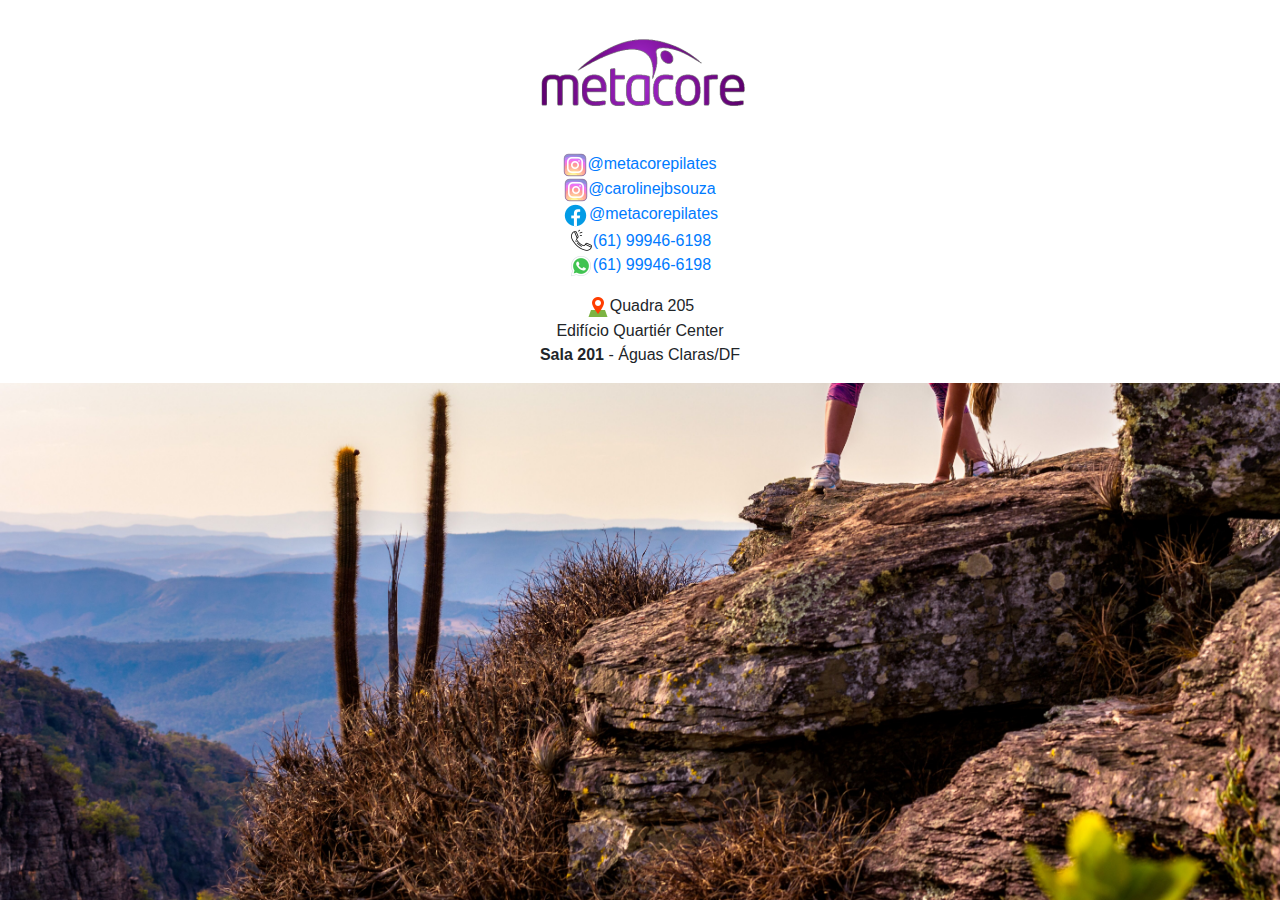
<file: metacore/index.html>
<!DOCTYPE html>
<html lang="pt-br">

<head>
    <meta charset="UTF-8" />
    <meta http-equiv="X-UA-Compatible" content="IE=edge">
    <meta name="viewport" content="width=device-width, initial-scale=1">
    <title>Metacore Pilates</title>
    <link rel="stylesheet" href="https://maxcdn.bootstrapcdn.com/bootstrap/4.0.0/css/bootstrap.min.css"
        integrity="sha384-Gn5384xqQ1aoWXA+058RXPxPg6fy4IWvTNh0E263XmFcJlSAwiGgFAW/dAiS6JXm" crossorigin="anonymous" />
    <link rel="stylesheet" href="metacore.css" type="text/css" />
</head>

<body>
    <section id="main" class="container-fluid text-center">
        <header class="row">
            <div class="col">
                <img src="img/logo3.png" class="img-fluid mx-auto d-block" alt="Logotipo" />
            </div>
        </header>
        <div class="row redes">
            <div class="col">
                <ul class="list-unstyled">
                    <li><a href="https://www.instagram.com/metacorepilates"><img src="img/instagram.png"
                                alt="icon" />@metacorepilates</a></li>
                    <li><a href="https://www.instagram.com/metacorepilates/carolinejbsouza" </a> <img
                            src="img/instagram.png" alt="icon" />@carolinejbsouza</li>
                    <li><a href="https://www.facebook.com/metacorepilates.com.br"><img src="img/facebook.png"
                                alt="icon" />@metacorepilates</li>
                    <li><a href="tel:(61) 99946-6198"><img src="img/fone.png" alt="icon" />(61) 99946-6198</a></li>
                    <li><a href="https://wa.me/5561999092065/?text=Ol%C3%A1%21%20Quero%20marcar%20uma%20aula%20experimental%21"><img src="img/zap.png" alt="icon" />(61) 99946-6198</a></li>
                </ul>
            </div>
        </div>
        <div class="row localizacao">
            <div class="col">
                <p><img src="img/endereco.png" alt="icon" />Quadra 205<br />Edifício Quartiér Center<br /><strong>Sala 201</strong> - Águas
                    Claras/DF</p>
            </div>
        </div>
    </section>
</body>

</html>
</file>
<file: metacore/metacore.css>
html { 
    background: url(img/bg.jpg) no-repeat center center fixed; 
    -webkit-background-size: cover;
    -moz-background-size: cover;
    -o-background-size: cover;
    background-size: cover;
  }
</file>
